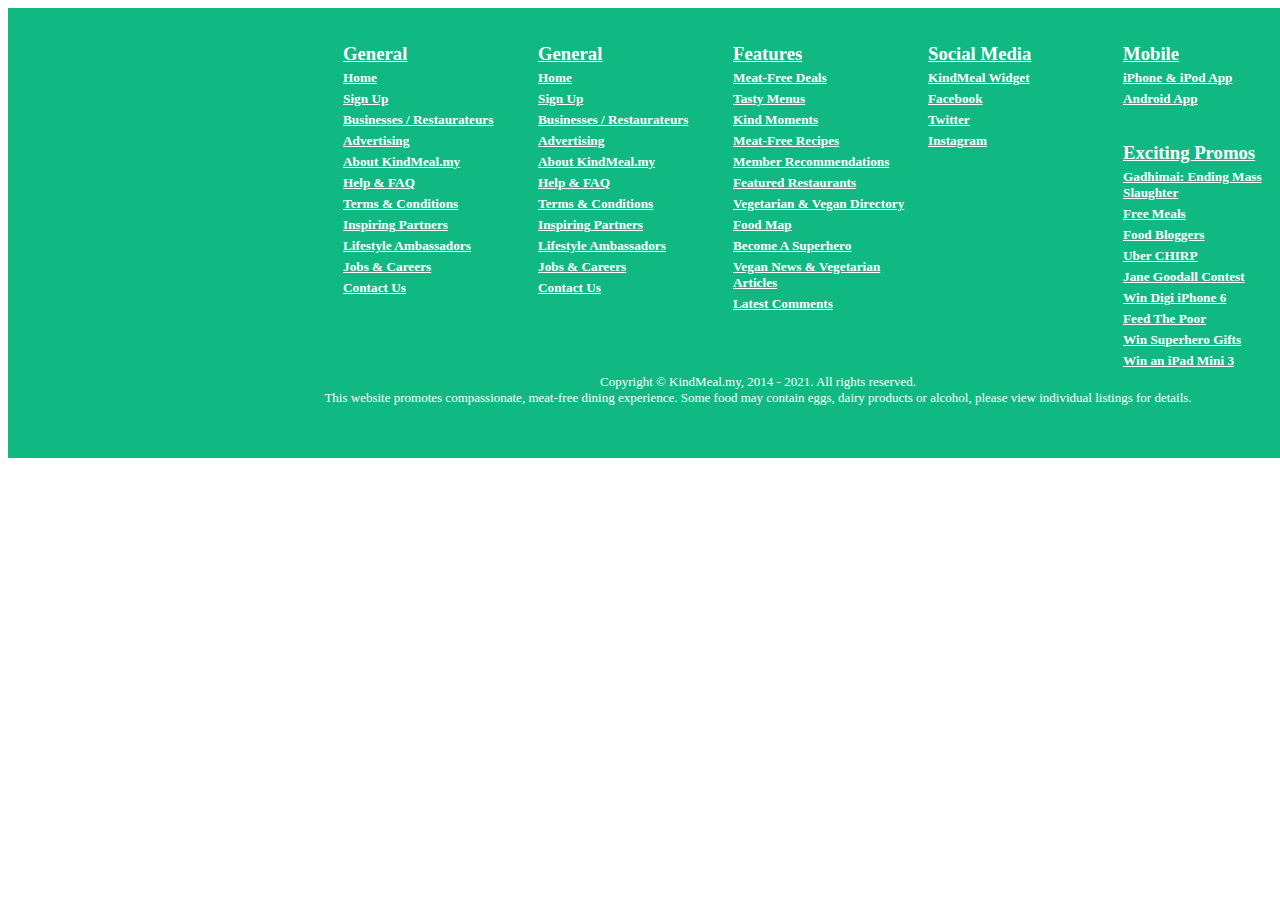
<file: bottom.html>
<!DOCTYPE html>
<html lang="en">
<head>
    <meta charset="UTF-8">
    <meta http-equiv="X-UA-Compatible" content="IE=edge">
    <meta name="viewport" content="width=device-width, initial-scale=1.0">
    <title>Document</title>
    <link rel="stylesheet" href="bottom.css">
</head>
<body>
    <div id="botom-background-color">




        <div class="bottom-box">
            <div >
                <div >
                    
                </div>
            </div>
            <div>
                <div >
                    <h3 class="margin-top margin"><a class="bottom-color" href="">General</a></h3>
                    <h5 class="margin"><a class="bottom-color" href="">Home</a></h5>
                    <h5 class="margin"><a class="bottom-color" href="">Sign Up</a></h5>
                    <h5 class="margin"><a class="bottom-color" href="">Businesses / Restaurateurs</a></h5>
                    <h5 class="margin"><a class="bottom-color" href="">Advertising</a></h5>
                    <h5 class="margin"><a class="bottom-color" href="">About KindMeal.my</a></h5>
                    <h5 class="margin"><a class="bottom-color" href="">Help & FAQ</a></h5>
                    <h5 class="margin"><a class="bottom-color" href="">Terms & Conditions</a></h5>
                    <h5 class="margin"><a class="bottom-color" href="">Inspiring Partners</a></h5>
                    <h5 class="margin"><a class="bottom-color" href="">Lifestyle Ambassadors</a></h5>
                    <h5 class="margin"><a class="bottom-color" href="">Jobs & Careers</a></h5>
                    <h5 class="margin"><a class="bottom-color" href="">Contact Us</a></h5>
            

                </div>
            </div>
            <div>
                <h3 class="margin-top margin"><a class="bottom-color" href="">General</a></h3>
                <h5 class="margin"><a class="bottom-color" href="">Home</a></h5>
                <h5 class="margin"><a class="bottom-color" href="">Sign Up</a></h5>
                <h5 class="margin"><a class="bottom-color" href="">Businesses / Restaurateurs</a></h5>
                <h5 class="margin"><a class="bottom-color" href="">Advertising</a></h5>
                <h5 class="margin"><a class="bottom-color" href="">About KindMeal.my</a></h5>
                <h5 class="margin"><a class="bottom-color" href="">Help & FAQ</a></h5>
                <h5 class="margin"><a class="bottom-color" href="">Terms & Conditions</a></h5>
                <h5 class="margin"><a class="bottom-color" href="">Inspiring Partners</a></h5>
                <h5 class="margin"><a class="bottom-color" href="">Lifestyle Ambassadors</a></h5>
                <h5 class="margin"><a class="bottom-color" href="">Jobs & Careers</a></h5>
                <h5 class="margin"><a class="bottom-color" href="">Contact Us</a></h5>
        
            </div>
            <div>
                <h3 class="margin-top margin"><a class="bottom-color" href="">Features</a></h3>
                <h5 class="margin"><a class="bottom-color" href="">Meat-Free Deals</a></h5>
                <h5 class="margin"><a class="bottom-color" href="">Tasty Menus</a></h5>
                <h5 class="margin"><a class="bottom-color" href="">Kind Moments</a></h5>
                <h5 class="margin"><a class="bottom-color" href="">Meat-Free Recipes</a></h5>
                <h5 class="margin"><a class="bottom-color" href="">Member Recommendations</a></h5>
                <h5 class="margin"><a class="bottom-color" href="">Featured Restaurants</a></h5>
                <h5 class="margin"><a class="bottom-color" href="">Vegetarian & Vegan Directory</a></h5>
                <h5 class="margin"><a class="bottom-color" href="">Food Map</a></h5>
                <h5 class="margin"><a class="bottom-color" href="">Become A Superhero</a></h5>
                <h5 class="margin"><a class="bottom-color" href="">Vegan News & Vegetarian Articles</a></h5>
                <h5 class="margin"><a class="bottom-color" href="">Latest Comments</a></h5>
        
            </div>
            <div>
            
                <h3 class="margin-top margin"><a class="bottom-color" href="">Social Media</a></h3>
                <h5 class="margin"><a class="bottom-color" href="">KindMeal Widget</a></h5>
                <h5 class="margin"><a class="bottom-color" href="">Facebook</a></h5>
                <h5 class="margin"><a class="bottom-color" href="">Twitter</a></h5>
                <h5 class="margin"><a class="bottom-color" href="">Instagram</a></h5>

        
            </div>
            <div>
                <h3 class="margin-top margin"><a class="bottom-color" href="">Mobile</a></h3>
                <h5 class="margin"><a class="bottom-color" href="">iPhone & iPod App</a></h5>
                <h5 class="margin"><a class="bottom-color" href="">Android App</a></h5>
                
                <h3 class="margin-top margin"><a class="bottom-color" href="">Exciting Promos</a></h3>
                
                <h5 class="margin"><a class="bottom-color" href="">Gadhimai: Ending Mass Slaughter</a></h5>
                <h5 class="margin"><a class="bottom-color" href="">Free Meals</a></h5>
                <h5 class="margin"><a class="bottom-color" href="">Food Bloggers</a></h5>
                <h5 class="margin"><a class="bottom-color" href="">Uber CHIRP</a></h5>
                <h5 class="margin"><a class="bottom-color" href="">Jane Goodall Contest</a></h5>
                <h5 class="margin"><a class="bottom-color" href="">Win Digi iPhone 6</a></h5>
                <h5 class="margin"><a class="bottom-color" href="">Feed The Poor</a></h5>
                <h5 class="margin"><a class="bottom-color" href="">Win Superhero Gifts</a></h5>
                <h5 class="margin"><a class="bottom-color" href="">Win an iPad Mini 3</a></h5>
        
            </div>
            <div>
                <h3 class="margin-top margin"><a class="bottom-color" href="">PetFinder.my</a></h3>
                <h5 class="margin"><a class="bottom-color" href="">Adopt A Pet</a></h5>
                <h5 class="margin"><a class="bottom-color" href="">Smartphone Apps</a></h5>
               <h5 class="margin"><a class="bottom-color" href="">WAGazine</a></h5>
                <h5 class="margin"><a class="bottom-color" href="">Discussion Forum</a></h5>
                <h5 class="margin"><a class="bottom-color" href="">Medical Fund</a></h5>
                
            </div>
            <div>
                
            </div>
            
        </div>
        <div class="bottom-line">Copyright © KindMeal.my, 2014 - 2021. All rights reserved.</div>
        <div class="bottom-line">This website promotes compassionate, meat-free dining experience. Some food may contain eggs, dairy products or alcohol, please view individual listings for details.</div>






    </div>
</body>
</html>
</file>
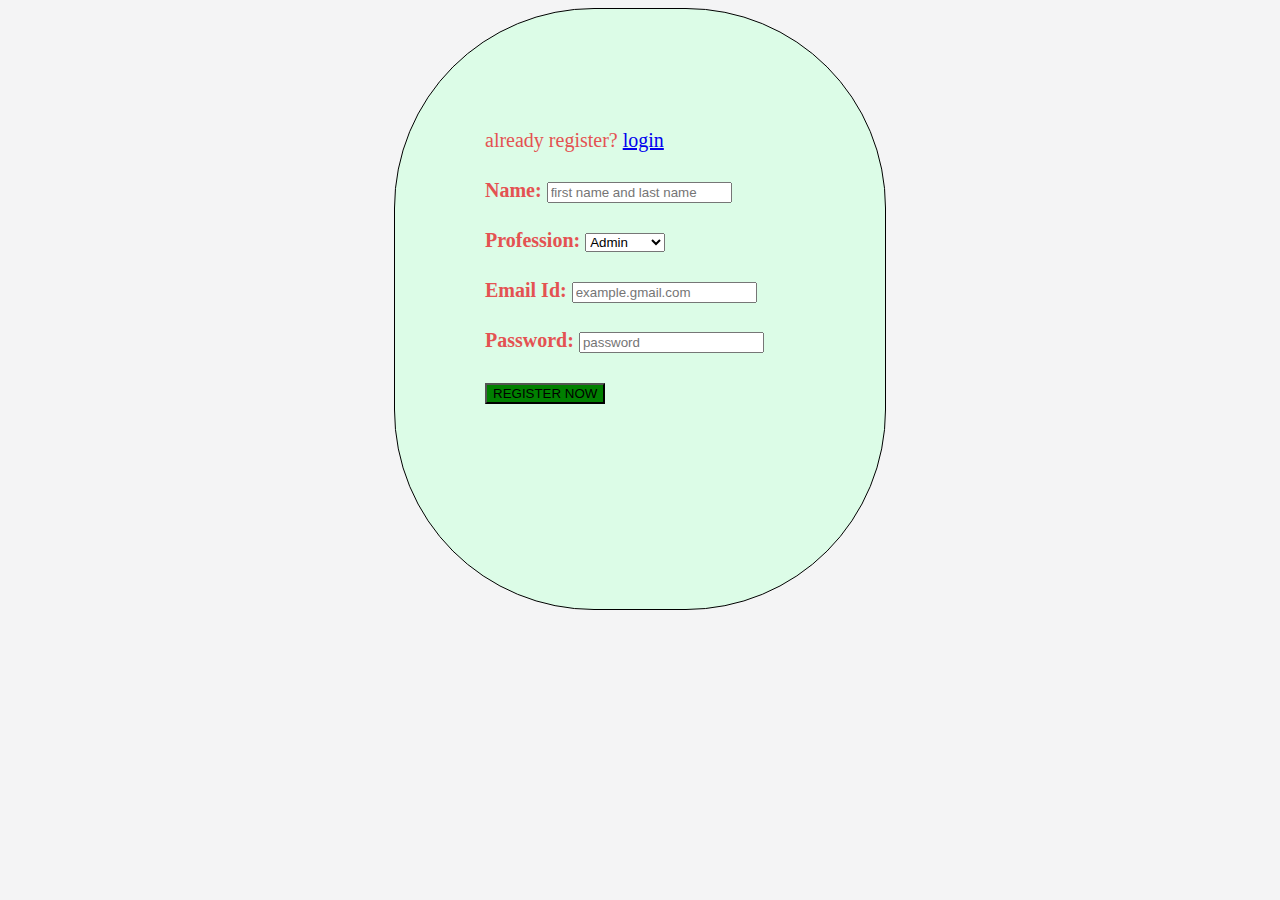
<file: Signup.html>
<!DOCTYPE html>
<html lang="en">
<head>
    <meta charset="UTF-8">
    <meta http-equiv="X-UA-Compatible" content="IE=edge">
    <meta name="viewport" content="width=device-width, initial-scale=1.0">
    <title>Document</title>
    <link rel="stylesheet" href="Signup.css">
    <script src="Signup.js"></script>
</head>
<body>
    <div id="signup-box" >
        <p>already register? <a href="Signin.html">login</a></p>
        <div>
        <h4 class="name">Name:
            <input  id="form"type="text" placeholder="first name and last name"></input> 
            </h4>
            <h4 class="name">Profession:
                
                <select id="pro">
                    <option >Admin</option>
                    <option >Customer</option>
                   
                </select>
               
                  </h4>
                  <h4 class="name">Email Id:
                    <input  id="form" type="text" placeholder="example.gmail.com"></input> 
                    </h4>
                </h4>
                <h4 class="name">Password:
                  <input  id="form1" type="text" placeholder="password"></input> 
                  <p id="pt"></p>
                  </h4>
                  <button class="signup-box-2"onclick="register()" id="submit">REGISTER NOW</button>
                  </div>
    </div>
</body>
</html>
</file>
<file: bottom.css>
#botom-background-color{
    width: 1500px;
    background-color:#10B981;
    height: 450px;
    
    
}
.bottom-box{
    display: grid;
    grid-template-columns: 22% 13% 13% 13% 13% 13% 11%;
    
}
.margin-top{
    padding-top: 30px;
    
}
.margin{
    margin: 5px;
    
}
.bottom-color{
    color:white;
}
.bottom-line{
    width: 59%;
    font-size: 13px;
    text-align: center;
    margin:auto;
    color:white;
    
}
</file>
<file: Signup.css>
body{
    background-color: #F4F4F5;
}
#signup-box{
    background-color:#DCFCE7;
    width: 400px;
    height: 500px;
    border-radius:200px;
    border: 1px solid black;
    margin: auto;
    padding-top: 100px;
    padding-left: 90px;
    color: rgb(228, 82, 82);
    font-size:20px;
    
}

.signup-box-2{
    background-color:green;
}
</file>
